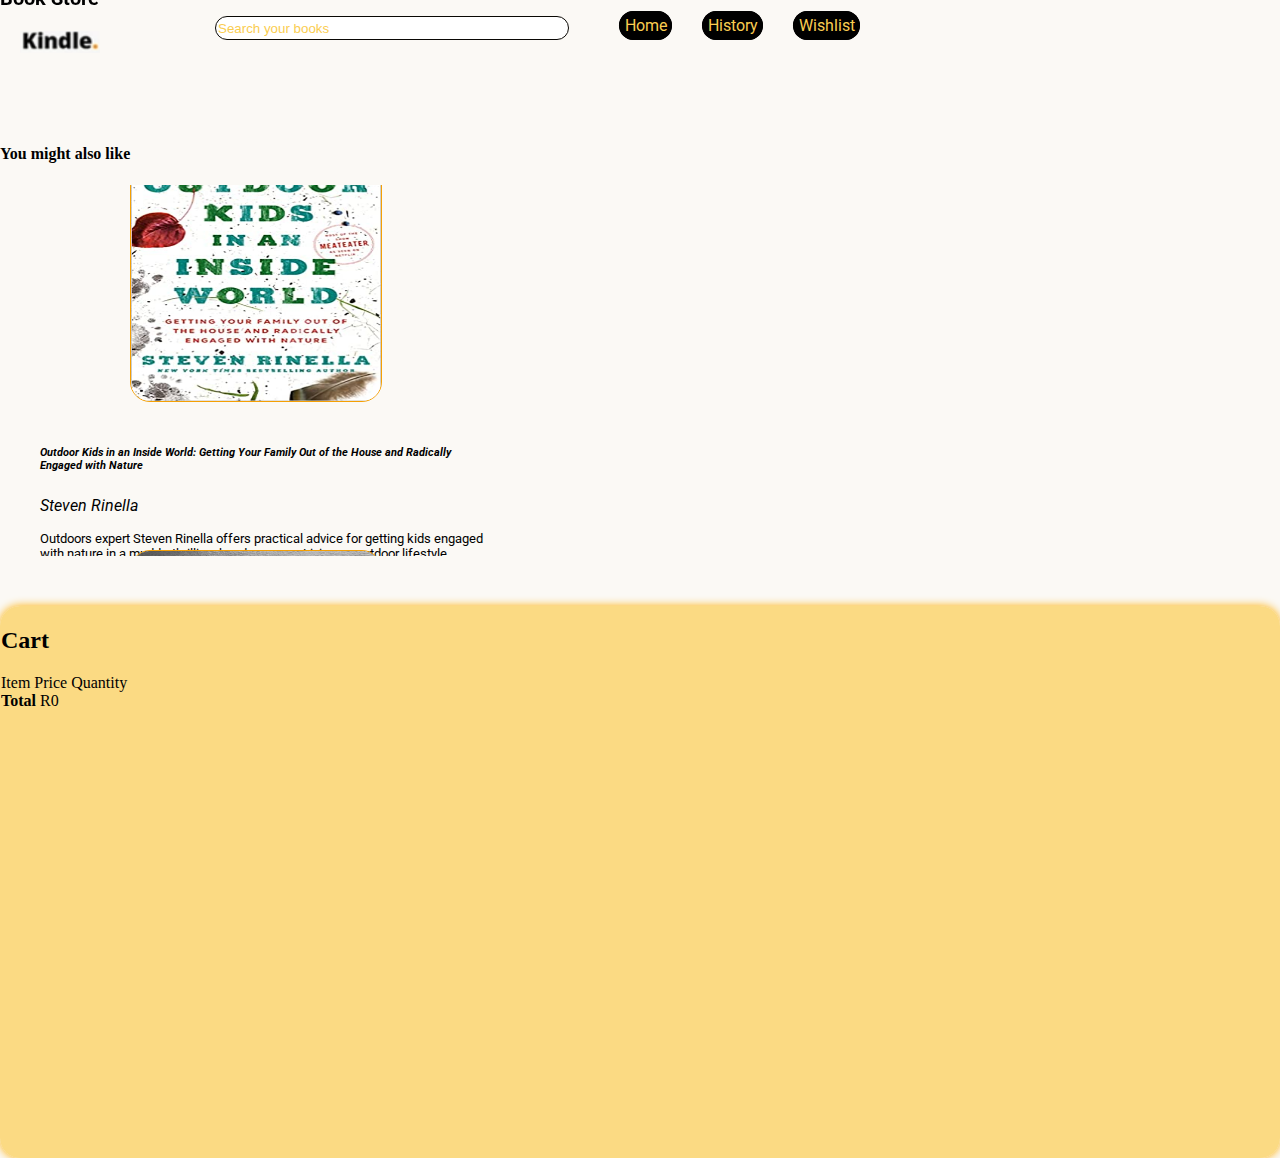
<file: cart.html>
<!DOCTYPE html>
<html>
    <head>
        <meta charset="UTF-8">
        <meta http-equiv="X-UA-Compatible" content="IE=edge">
        <meta name="viewport" content="width=device-width, initial-scale=1.0">
        <meta name="decription" content="kindle-library-cart HTML,CSS,JavaScript">
        <meta name="author" content="K Modibedi">

        <title>Kindle Library-Store</title>
       
        <link rel="preconnect" href="https://fonts.googleapis.com">
        <link rel="preconnect" href="https://fonts.gstatic.com" crossorigin>
        <link href="https://fonts.googleapis.com/css2?family=Roboto:ital,wght@0,400;1,700&family=Work+Sans:ital,wght@1,900&display=swap" rel="stylesheet">
        <!-- CSS only -->
        <link href="https://cdn.jsdelivr.net/npm/bootstrap@5.2.0-beta1/dist/css/bootstrap.min.css" rel="stylesheet" integrity="sha384-0evHe/X+R7YkIZDRvuzKMRqM+OrBnVFBL6DOitfPri4tjfHxaWutUpFmBp4vmVor" crossorigin="anonymous">
        <link rel="stylesheet" href="style.css" />
    </head>
    <body class="cart-body">
        <nav class="navbar justify-content-between" >
            <img src="/images/kindle logo.png"  width="80px" align=left alt="kindle-logo" class="kindle-logo">
            <ul class="navbar justify-content-end">
                <li class="navbar-item">
                    <input type="text" placeholder="Search your books" class="search-cart">
                </li>
                <li class="navbar-item">
                <a class="navbar-link" href="/landing-page.html">Home</a>
                </li>
                <li class="navbar-item">
                <a class="navbar-link" href="/history.html">History</a>
                </li>
                <li class="navbar-item"> 
                <a class="navbar-link" href="">Wishlist</a>
                </li>
            </ul>
        </nav>
        <section class="container content-section shop-items">
                <div>
                    <h2 class="section-header">Book Store</h2><br><h4>You might also like</h4>
                </div>  
                <div id="carouselExampleControlsNoTouching" class="carousel slide" data-bs-touch="false" data-bs-interval="false">
                    <div class="carousel-inner">
                      <div class="carousel-item active">
                        <div class="card shop-item">
                            <img src="/images/book-1 cover.jpg" class="card-img-top shop-item-image" alt="book-cover">
                            <ul class="shop-item-details book-description">
                              <li><h6 class="card-title shop-item-title">Outdoor Kids in an Inside World: Getting Your Family Out of the House and Radically Engaged with Nature</h6></li>
                              <li><p class="card-text">Steven Rinella</p></li>
                              <li><p class="description">Outdoors expert Steven Rinella offers practical advice for getting kids engaged with nature in a muddy, thrilling, hands-on way. Living an outdoor lifestyle fosters an insatiable curiosity about the world around them, confidence and self-sufficiency, and a lifelong sense of stewardship of the natural world.</p></li>
                            </ul>
                            <ul class="list-group list-group-flush shop-item-details">
                              <li class="ratings-cart">
                                <img src="/images/star-full.png" width="10px">
                                <img src="/images/star-full.png" width="10px">
                                <img src="/images/star-full.png" width="10px">
                                <img src="/images/star-full.png" width="10px">
                                <img src="/images/star-full.png" width="10px">
                                <br>4,9 (142 reviews)</li>
                              <li><p class="description">ISBN-13: 9780593129661</p></li>
                              <li><button type="button" class="genre-button genre-button-cart">Parenting</button></li>
                              <li class="shop-item-price">Price: R280.89</li>
                              <li>
                               <button class="btn btn-dark shop-item-button"type="button">Add To Cart</button>
                               <button class="btn btn-dark" type="button">Wishlist</button>
                              </li>
                            </ul>
                          </div>
                        </div>
                      </div>
                      <div class="carousel-inner">
                        <div class="carousel-item active">
                          <div class="card shop-item">
                              <img src="/images/book-2 cover.jpg" class="card-img-top shop-item-image" alt="book-cover">
                              <ul class="shop-item-details book-description">
                                <li><h6 class="card-title shop-item-title">Finding Me: A Memoir</h6></li>
                                <li><p class="card-text">Viola Davis</p></li>
                                <li><p class="description">Finding Me tells the story of Viola, a young woman who ran away from her history until she made the life-changing decision to stop running and rediscover who she was before the world labeled her. The book is a type of love letter to oneself.</p></li>
                              </ul>
                              <ul class="list-group list-group-flush shop-item-details">
                                <li class="ratings-cart">
                                  <img src="/images/star-full.png" width="10px">
                                  <img src="/images/star-full.png" width="10px">
                                  <img src="/images/star-full.png" width="10px">
                                  <img src="/images/star-full.png" width="10px">
                                  <img src="/images/star-full.png" width="10px">
                                  <br>4,8 (2 399 reviews)
                                </li>
                                <li><p class="description">ISBN-13: 9780063037328</p></li>
                                <li><button type="button" class="genre-button genre-button-cart">Biographies</button></li>
                                <li class="shop-item-price">Price: R293.40</li>
                                <li>
                                 <button class="btn btn-dark shop-item-button"type="button">Add To Cart</button>
                                 <button class="btn btn-dark" type="button">Wishlist</button>
                                </li>
                              </ul>
                            </div>
                          </div>
                        </div>
                        <div class="carousel-inner">
                          <div class="carousel-item active">
                            <div class="card shop-item">
                                <img src="/images/book-3 cover.jpg" class="card-img-top shop-item-image" alt="book-cover">
                                <ul class="shop-item-details book-description">
                                  <li><h6 class="card-title shop-item-title">This Will Not Pass: Trump, Biden, and the Battle for America's Future</h6></li>
                                  <li><p class="card-text">Jonathan Martin</p></li>
                                  <li><p class="description">Book offers stunning, in-the-room account of an 18-month crisis in American democracy. Exposes degree to which two-party system has been strained to the point of disintegration. The book asks the vitally important question: Can American democracy, as we know it, ever work again?</p></li>
                                </ul>
                                <ul class="list-group list-group-flush shop-item-details">
                                  <li class="ratings-cart">
                                    <img src="/images/star-full.png" width="10px">
                                    <img src="/images/star-full.png" width="10px">
                                    <img src="/images/star-full.png" width="10px">
                                    <img src="/images/star-full.png" width="10px">
                                    <img src="/images/star-half.png" width="10px">
                                    <br>4,3 (671 reviews)
                                  </li>
                                  <li><p class="description">ISBN-13: 9781982172480</p></li>
                                  <li><button type="button" class="genre-button genre-button-cart">Politics</button></li>
                                  <li class="shop-item-price">Price: R326.97</li>
                                  <li>
                                   <button class="btn btn-dark shop-item-button"type="button">Add To Cart</button>
                                   <button class="btn btn-dark" type="button">Wishlist</button>
                                  </li>
                                </ul>
                              </div>
                            </div>
                          </div>
                          <div class="carousel-inner">
                            <div class="carousel-item active">
                              <div class="card shop-item">
                                  <img src="/images/book-4 cover.jpg" class="card-img-top shop-item-image" alt="book-cover">
                                  <ul class="shop-item-details book-description">
                                    <li><h6 class="card-title shop-item-title">22 Seconds (Women's Murder Club, 22)</h6></li>
                                    <li><p class="card-text">James Patterson</p></li>
                                    <li><p class="description">Sergeant Lindsay Boxer's top informant tips her to a case that hits disturbingly close to home. All former cops have the same warning scrawled on their bodies:You talk, you die. Now it's her turn to choose between life and death.</p></li>
                                  </ul>
                                  <ul class="list-group list-group-flush shop-item-details">
                                    <li class="ratings-cart">
                                      <li class="list-group-item ratings-cart">
                                        <img src="/images/star-full.png" width="10px">
                                        <img src="/images/star-full.png" width="10px">
                                        <img src="/images/star-full.png" width="10px">
                                        <img src="/images/star-full.png" width="10px">
                                        <img src="/images/star-half.png" width="10px">
                                        <br>4,5 (5 838 reviews)
                                      </li>
                                    <li><p class="description">ISBN-13: 9780316499378</p></li>
                                    <li><button type="button" class="genre-button genre-button-cart">Thriller</button></li>
                                    <li class="shop-item-price">Price: R237.35</li>
                                    <li>
                                     <button class="btn btn-dark shop-item-button"type="button">Add To Cart</button>
                                     <button class="btn btn-dark" type="button">Wishlist</button>
                                    </li>
                                  </ul>
                                </div>
                              </div>
                            </div>
                            <div class="carousel-inner">
                              <div class="carousel-item active">
                                <div class="card shop-item">
                                    <img src="/images/book-5 cover.jpg" class="card-img-top shop-item-image" alt="book-cover"> 
                                    <ul class="shop-item-details book-description">
                                      <li><h6 class="card-title shop-item-title">Cat Kid Comic Club: On Purpose: A Graphic Novel (Cat Kid Comic Club #3): From the Creator of Dog Man</h6></li>
                                      <li><p class="card-text">Dav Pilkey</p></li>
                                      <li><p class="description">Dav Pilkey's mini comics showcase each baby frog's perspective and individual art style. Award-winning author and illustrator Dav Pilkey uses a variety of techniques to illustrate each frog's creative purpose. Readers of all ages will enjoy this fun, exciting, and purposeful graphic novel adventure.</p></li>
                                    </ul>
                                    <ul class="list-group list-group-flush shop-item-details">
                                      <li class="ratings-cart">
                                        <img src="/images/star-full.png" width="10px">
                                        <img src="/images/star-full.png" width="10px">
                                        <img src="/images/star-full.png" width="10px">
                                        <img src="/images/star-full.png" width="10px">
                                        <img src="/images/star-full.png" width="10px">
                                        <br>4,8 (1 737 reviews)
                                      </li>
                                      <li><p class="description">ISBN-13: 9781338801941</p></li>
                                      <li><button type="button" class="genre-button genre-button-cart">Children's</button></li>
                                      <li class="shop-item-price">Price: R143.93</li>
                                      <li>
                                       <button class="btn btn-dark shop-item-button"type="button">Add To Cart</button>
                                       <button class="btn btn-dark" type="button">Wishlist</button>
                                      </li>
                                    </ul>
                                  </div>
                                </div>
                              </div>
                              <div class="carousel-inner">
                                <div class="carousel-item active">
                                  <div class="card shop-item">
                                      <img src="/images/book-6 cover.jpg" class="card-img-top shop-item-image" alt="book-cover">
                                      <ul class="shop-item-details book-description">
                                        <li><h6 class="card-title shop-item-title">Dream Town (An Archer Novel)</h6></li>
                                        <li><p class="card-text">David Baldacci</p></li>
                                        <li><p class="description">Aloysius Archer investigates the mysterious disappearance of Eleanor Lamb, a screenwriter. Archer's investigation will take him from mob-ridden Las Vegas to glamorous Hollywood. He'll also explore the darkest corners of L.A., where corrupt cops are more corrupt than the criminals.</p></li>
                                      </ul>
                                      <ul class="list-group list-group-flush shop-item-details">
                                        <li class="ratings-cart">
                                          <img src="/images/star-full.png" width="10px">
                                          <img src="/images/star-full.png" width="10px">
                                          <img src="/images/star-full.png" width="10px">
                                          <img src="/images/star-full.png" width="10px">
                                          <img src="/images/star-half.png" width="10px">
                                          <br>4,4 (8 830 reviews)</li>
                                        <li><p class="description">ISBN-13: 9781538719770</p></li>
                                        <li><button type="button" class="genre-button genre-button-cart">Mystery</button></li>
                                        <li class="shop-item-price">Price: R299.70</li>
                                        <li>
                                         <button class="btn btn-dark shop-item-button"type="button">Add To Cart</button>
                                         <button class="btn btn-dark" type="button">Wishlist</button>
                                        </li>
                                      </ul>
                                    </div>
                                  </div>
                                </div>
                                <div class="carousel-inner">
                                  <div class="carousel-item active">
                                    <div class="card shop-item">
                                        <img src="/images/book-7 cover.jpg" class="card-img-top shop-item-image" alt="book-cover">
                                        <ul class="shop-item-details book-description">
                                          <li><h6 class="card-title shop-item-title">Overkill</h6></li>
                                          <li><p class="card-text">Sandra Brown</p></li>
                                          <li><p class="description">Zach Bridger is asked to decide whether his ex-wife should be kept alive or put on life support. If she were to die, Eban could be retried on a new charge of murder. In order for that to happen, Zach would have to kill her. If her condition were to change, Eban could be retried on a new charge of murder.</p></li>
                                        </ul>
                                        <ul class="list-group list-group-flush shop-item-details">
                                          <li class="ratings-cart">
                                            To Be Published (16 August 2022)
                                          </li>
                                          <li><p class="description">ISBN-13: 9781538752012</p></li>
                                          <li><button type="button" class="genre-button genre-button-cart">Thriller</button></li>
                                          <li class="shop-item-price">Price: R404.25</li>
                                          <li>
                                            <button class="btn btn-dark shop-item-button"type="button">Add To Cart</button>
                                           <button class="btn btn-dark" type="button">Wishlist</button>
                                          </li>
                                        </ul>
                                      </div>
                                    </div>
                                  </div>
                                  <div class="carousel-inner">
                                    <div class="carousel-item active">
                                      <div class="card shop-item">
                                          <img src="/images/book-8 cover.jpg" class="card-img-top shop-item-image" alt="book-cover">
                                          <ul class="shop-item-details book-description">
                                            <li><h6 class="card-title shop-item-title">This Time Tomorrow: A Novel</h6></li>
                                            <li><p class="card-text">Emma Straub</p></li>
                                            <li><p class="description">Alice wakes up one morning to find herself back in 1996, reliving her 16th birthday. She is reunited with her charming, charming, 40-something version of her father. Now armed with a new perspective on her own life and his, some past events take on new meaning.</p></li>
                                          </ul>
                                          <ul class="list-group list-group-flush shop-item-details">
                                            <li class="ratings-cart">
                                              <img src="/images/star-full.png" width="10px">
                                              <img src="/images/star-full.png" width="10px">
                                              <img src="/images/star-full.png" width="10px">
                                              <img src="/images/star-full.png" width="10px">
                                              <img src="/images/star-half.png" width="10px">
                                              <br>4,2 (603 reviews)
                                            </li>
                                            <li><p class="description">ISBN-13: 9780525539001</p></li>
                                            <li><button type="button" class="genre-button genre-button-cart">Fiction</button></li>
                                            <li class="shop-item-price">Price: R286.10</li>
                                            <li>
                                             <button class="btn btn-dark shop-item-button"type="button">Add To Cart</button>
                                             <button class="btn btn-dark" type="button">Wishlist</button>
                                            </li>
                                          </ul>
                                        </div>
                                      </div>
                                    </div>
                                    <button class="carousel-control-prev" type="button" data-bs-target="#carouselExampleControlsNoTouching" data-bs-slide="prev">
                                      <span class="carousel-control-prev-icon arrows" aria-hidden="true"></span>
                                      <span class="visually-hidden">Previous</span>
                                    </button>
                                    <button class="carousel-control-next" type="button" data-bs-target="#carouselExampleControlsNoTouching" data-bs-slide="next">
                                      <span class="carousel-control-next-icon arrows" aria-hidden="true"></span>
                                      <span class="visually-hidden">Next</span>
                                    </button>
                                  </div>   
        </section>          
        <section class="container content-section cart-container">
          <h2 class="section-header-cart">Cart</h2>
            <div class="cart-row">
                <span class="cart-item cart-header cart-column">Item</span>
                <span class="cart-price cart-header cart-column">Price</span>
                <span class="cart-quantity cart-header cart-column">Quantity</span>
            </div>
            <div class="cart-items">
            </div>
            <div class="cart-total">
                <strong class="cart-total-title">Total</strong>
                <span class="cart-total-price">R0</span>
            </div>    
        </section>
        <script type="text/javascript" src="/cart.js" async></script>
        <!-- JavaScript Bundle with Popper -->
        <script src="https://cdn.jsdelivr.net/npm/bootstrap@5.2.0-beta1/dist/js/bootstrap.bundle.min.js" integrity="sha384-pprn3073KE6tl6bjs2QrFaJGz5/SUsLqktiwsUTF55Jfv3qYSDhgCecCxMW52nD2" crossorigin="anonymous"></script> 
    </body>
</html>
</file>
<file: style.css>
body {
    margin: 0;
    padding: 0;
    font-style: 'Roboto', sans-serif;
}
    
/* landing page styling */
.grid-container {
    display: grid;
    grid-template-columns: repeat(6, 1fr);
    grid-template-rows: repeat(6, 1fr);
    grid-template-areas: 
    "card-1 card-4 card-4 card-4 card-4 card-4"
    "card-1 card-5 card-5 card-5 card-5 card-5"
    "card-1 card-5 card-5 card-5 card-5 card-5"
    "card-2 card-6 card-6 card-6 card-6 card-7"
    "card-2 card-6 card-6 card-6 card-6 card-7"
    "card-3 card-6 card-6 card-6 card-6 card-7";
    gap: none;
    
    background-color: #FBF9F5;
    width: 180em;
    height: 118vh;
    max-width: 100%;
    max-height: 100%;
    overflow: hidden;
    scroll-behavior: none;
}
.card {
    margin: center;
}
.profile-container{
    grid-area: "card-1";
    Background-image: linear-gradient(to right, #FBF9F5, #d2c2a6, #dad1ab);
    grid-column: 1/2;
    grid-row: 1/4;
    align-items: center;
    border-top-right-radius: 10%;
    border-bottom-right-radius: 10%;
    margin: 15px 55px 280px 0;
    overflow: hidden;
    position:static;
}
.profile-container-image {
    border: 0.3px;
    border-radius: 20%;
    margin-left: 60px;
    margin-top: 30px;
    width: 80px; 
    height: 80px;
}
.profile-text {
    margin-left: 60px;
    line-height: 12pt;
   
}
.profile-container h1 {
    font-family: 'Roboto', serif;
    font-weight: bolder;
    font-size: 25px;

}
.profile-container p {
    font-size: 23px;
    line-height: 20pt;
}
.nav-container {
    grid-area: "card-2";
    grid-column: 1/2;
    grid-row: 4/5;
    background-color: #FBF9F5;
    margin-top: -200px;
    margin-left: 50px;
    font-family: 'Roboto', serif;
    font-weight: 400;
    font-size: 17.5px;
    overflow: hidden;
    position:static;
}
.nav-img {
    width: 25px;    
}
.logo {
    grid-area: "card-3";
    grid-column: 1/2;
    grid-row: 5/6;
    background-color: #FBF9F5;
    margin-left: 10px;
    margin-top: 50px;
    width: 130px;
    overflow: hidden;
    position:static;
}
.top-right{
    grid-area: "card-4";
    grid-column: 2/7;
    grid-row: 1/2;
    background-color: #FBF9F5;
    padding-left: 10px;
    padding-right: 10px;
    font-weight: 400;
    text-decoration: none;
    font-family: 'Roboto', sans-serif;
    margin-top: -10px;
    overflow: hidden;
    margin-bottom: 50px;
    position:static;
}
.link-right {
    padding-right: 30px;
    padding-bottom: 35px;
}
a {
    text-decoration: none;
    -webkit-text-fill-color: #000000;

} 
.search-box  input{
    border: none;
    border-radius:10px;
    padding-right:25px;
    -webkit-text-fill-color: rgb(138, 132, 132);
}
.search-box {
    width: 95px;
    height: 15px;
    justify-content: space-around;
    border: 0.8px solid #f0eeea;
    background-color: #ffffff;
    border-radius: 30px;
    margin-right: 45px;
    
}
.sup {
    font-size: 45px;
    -webkit-text-fill-color: rgb(245, 160, 3);
    font-weight: bold;
    
}
.search-button {
border-radius: 10px;
padding-right: 12px;
}
/*****************************************************************styling for scroller****************************************************/
.booklist {
    grid-area: "card-5";
    grid-column: 2/7;
    grid-row: 2/4;
    display: flex;
    justify-content: center;
    align-items: center;
    margin-bottom:100px;
    background-color: #FBF9F5;
    /*overflow: hidden;*/
}
.booklist .heading {
    margin-top: -300px;
    width: 350px;
    font-family: 'Roboto', serif;
    font-size: 13pt;
    font-weight: bold;
}
.horizontal-scroll{
    width: 100rem;
    height: 220px;
    background-color: #FBF9F5;
    border-radius: 5px;
    display: flex;
    flex-direction: row;
    justify-content: left;
    align-items: center;
    position: relative;
    overflow: hidden;
    margin-top: 30px;
    scroll-behavior: smooth;
    margin-left: -300px;
    
}
.button-next-prev button{
   justify-items: space-between;
    display: flex;
    width: 20px;
    height: 20px;
    margin-top: 10px;
    margin-bottom: 10px;
    border: 0;
    border-radius: 60%;
    z-index: 1;
    cursor: pointer;
    background-color: transparent;
}
.button-next-prev img {
    width: 30px;
    height: 20px;
  
}
.button-next {
    margin-left: -295px;
    z-index: 1;
    position: fixed;
}
.button-prev {
    margin-left: 1030px;
    z-index: 1;
    position: fixed;
}
.horizontal-scroll::before {
    position: sticky;
    content: "";
    left: 0;
    top: 0;
    z-index: 99;
    height: 110%;
    width: 80px;
    background-color: linear-gradient(90deg, rgb(182, 182, 182), transparent);
    position: absolute;
    overflow: hidden;
}
.horizontal-scroll::after {
    position: sticky;
    content: "";
    right: 0;
    top: 0;
    z-index: 99;
    height: 110%;
    width: 80px;
    overflow: hidden;
    background-image: linear-gradient(-90deg, rgb(182, 182, 182), transparent);
}
.card-book{
    height: 170px;
    width: 850px;
    gap: 120px;
    border-radius: 10%;
    margin-right: 5px;
    margin-left: 15px;
    margin-bottom: -30px;
}
.book-cover {
    width:350px;
}
.book-cover img {
    width:100px;
    height:180px;
    border-radius: 12%;
    margin-top: -30px;
    margin-left: 15px;
}
.card-details {
    margin-left: 150px;
    margin-top: -110px;
    margin-bottom: 180px;
    -webkit-text-fill-color: #dfe3e9;
    font-style: oblique;
    text-shadow: black;

}
.card-details h3 {
    font-size: 13pt;
}
.card-details p {
    font-size: 8pt;
}
.card-1 {
    background-image: linear-gradient(to right, rgb(249, 207, 207), #4d770d);
}
.card-2 {
    background-image: linear-gradient(to right, #f8d135, #e16201);
}
.card-3 {
    background-image: linear-gradient(to right, #2e9bd6, #050e1e);
 
}
.card-4 {
    background-image: linear-gradient(to right, rgb(6, 157, 18), #cd3d09);

}
.card-5 {
    background-image: linear-gradient(to right, #ab614d, #d42c07);

}
.card-6 {
    background-image: linear-gradient(to right, #11d4ce, #e1cd30);

}
.card-7 {
    background-image: linear-gradient(to right, #abbeb1, #181604);

}
.card-8 {
    background-image: linear-gradient(to right, #1965a3, #2e7903);

}
.card-9 {
    background-image: linear-gradient(to right, #8c1b9b, #d85a11);

}
.card-10 {
    background-image: linear-gradient(to right, #17a094, #f1df52);

}
.new-books {
    grid-area: "card-6";
    grid-column: 2/6;
    grid-row: 3/6;
    background-color: #FBF9F5;
    justify-items: center;
    align-items: flex-start;
    margin-top: 100px;
}
.book-container{
    width: 100%;
    height: 450px;
    display: flex;
    justify-content: center;
    align-items: center;
    background: #FBF9F5;
    perspective: 1000px;
}

.card-new {
    width: 300px;
    height: 400px;
    position: relative;
    transform-style: preserve-3d;
    transition: 1s;
    margin-top: -65px;
    
}
.card-img-new {
    position: relative;
    width: 100px;
    height: 120px;
    border-radius: 20px;
    transform: translateZ(40px);
    margin-left: 45px;
}
.card-img-new img {
    border-radius: 20px;
}
.card-body{
    position: absolute;
    top: 50%;
    left: 50%;
    transform: translate3d(-50%, -50%, -40px) rotateY(180deg);
    width: 100%;
    height: 100%;
    border-radius: 20px;
    overflow: hidden;
    border: 1px solid transparent;
}
.card-body {
    backface-visibility: hidden;
}
.card-new:hover{
    transform: rotateY(180deg);
    
}
.new-1 {
    background-image: linear-gradient(#9E7F78, #D6C8C2, #FDF8F8);

}
.new-2 {
    background-image: linear-gradient(#4B4B4B, #5D5D5D, #C5C5C5);

}
.new-3 {
    background-image: linear-gradient(#841D25, #bb4c61, #C43F49);

}
.new-4 {
    background-image: linear-gradient(#A17F3B, #DFBC7E, #AE9180);

}
.new-5 {
    background-image: linear-gradient(#F06236, #e79a00, #0f5ca0);

}
.content{
    position: relative;
    opacity: 0;
    transition: .2s;
    padding: 40px 10px;
    text-align: center;
}

.title{
    font-size: 60px;
    margin-bottom: 20px;
    color: #292929;
    text-transform: uppercase;
}

.card-new:hover .content{
    opacity: 1;
    transition-delay: .2s;
}
.genre-button {
    border: 1px solid transparent;
    border-radius: 30px;
    background-color: #b8b7b7;
    font-family: 'Roboto', serif;
    font-size: 10pt;
    font-weight: 600;
    -webkit-text-fill-color: #363636;
}
.content {
    margin-top: -50px;
}
.book-title-flip {
    font-size: 14px;
}
.description {
    font-size: 13px;
}
.ratings {
    font-size: 12px;

}
.price {
    font-size:12px;
}
.buy {
    
        border: 1px solid transparent;
        border-radius: 30px;
        background-color: rgb(250, 205, 81);
        font-family: 'Roboto', serif;
        font-size: 10pt;
        font-weight: 600;
        -webkit-text-fill-color: #000000;

}
.buy:hover {
    background-color: #000000;
    -webkit-text-fill-color: #f7a101;    
}
.like {
    border: 1px solid transparent;
    border-radius: 30px;
    background-color: #000000;
    font-family: 'Roboto', serif;
    font-size: 10pt;
    font-weight: 600;
    -webkit-text-fill-color: #f7a101;    
}
.like:hover {
    background-color: rgb(250, 205, 81);
    -webkit-text-fill-color: #000000;
}
.author-list {
    grid-area: "card-7";
    grid-column: 6/8;
    grid-row: 4/6;
    background-color: #cad1e0;
    border: 1px solid;
    border-top-left-radius: 10%;
    border-bottom-left-radius: 10%;
    border-color: #cad1e0;
    margin-top: -35px;
    padding-top: 25px;
    margin-bottom: 55px;
    font-family: 'Roboto', serif;
    font-weight: 300;
    font-size: 11pt;
}
.author-list-table {
    margin-top: 5px;
    padding-left: 25px;
}
.author-list-table img {
    border: 1px solid #c0bfbe;
    border-radius: 80%;
    width: 60px;
}
.cart-icon {
    border: 1px solid transparent;
    border-radius: 40%;
    padding: 10px;
}
.cart-icon:hover {
    border: 1px solid #000000;
    border-radius: 40%;
    background-color: #000000;
    padding: 10px;
}

/** Login form styling **/
.login-back {
    background-color: black;
    overflow: hidden;
    display: block;
}
.login-register-background {
    background-color: #fcfcfc;
    width: 550px;
    height: 750px;
    border-radius: 30px;
    opacity: 0.8;
    margin: 100px 550px;
    -webkit-text-fill-color: rgb(245, 160, 3);
    position: relative;
    padding-top: 60px;
    max-width: 550px;
    max-height: 100%;
    margin-bottom: 150px;
}
.form-login {
    display: grid;
    grid-template-rows: 100px repeat(5, 50px);
    grid-template-areas: 
    "item-1"
    "item-2"
    "item-3"
    "item-4"
    "item-5";
    gap: 10px;

    background-color: transparent;
    width: 450px;
    margin-left: 50px;
    margin-top: 50px;
    padding-top: 10px;
    justify-content: center;
}
#items {
    width: 400px;
    height: 50px;
    border-radius: 30px;
}
.login-button{
    text-transform: capitalize;
    border: 1px solid rgb(75, 50, 5);
    border-radius: 10px;
    width: 150px;
    margin-left: 130px;
}
.login-button:hover {
    background: rgb(255, 166, 0);
    border-color: rgb(255, 166, 0);
    -webkit-text-fill-color: #ffffff;
}
.heading-login {
    font-size: 4rem;
    align-items: center;
}
.logo-login {
    margin-left: 150px;
}
.form-login a:hover {
    -webkit-text-fill-color: rgb(255, 94, 0);
}
 /* registration form styling*/
 .reg-background {
    background-color: black;
    overflow: hidden;
    display: block;
 }
 .form-register {
    background-color: #fcfcfc;
    width: 550px;
    height: 850px;
    border-radius: 30px;
    opacity: 0.8;
    margin: 20px 550px;
    -webkit-text-fill-color: rgb(245, 160, 3);
    position: relative;
    padding-top: 40px;
    max-width: 550px;
    margin-bottom: 150px;
 }
 .inner-form {
    display: grid;
    grid-template-rows: 45px repeat(9, 45px);
    grid-template-areas: 
    "item-1"
    "item-2"
    "item-3"
    "item-4"
    "item-5"
    "item-6"
    "item-7"
    "item-8"
    "item-9";
    gap: 15px;

    margin-bottom: 160px;
 }
 .placeholder{
    width: 400px;
    height: 50px;
    border-radius: 30px;
    margin-left: 65px;
}
.img-upload {
    width: 400px;
    height: 50px;
    margin-left: 75px;
}
.img-upload button {
    border: 2px solid rgb(75, 50, 5);
    border-radius: 30px;
}
.register {
    text-transform: capitalize;
    border: 1px solid rgb(75, 50, 5);
    border-radius: 10px;
    width: 150px;
    margin-left: 200px;
}
.register:hover {
    background: rgb(255, 166, 0);
    border-color: rgb(255, 166, 0);
    -webkit-text-fill-color: #ffffff;
}
.form-register a:hover {
    -webkit-text-fill-color: rgb(255, 94, 0);
}
.login-reglink {
    margin: 30px;
}
/*cart styling*/

.cart-body {
margin: 0;
padding: 0;
background-color: #FBF9F5;
max-height: 100vh;
max-width: 100vw;
overflow: hidden;
}
.navbar {
height: 40px;
position: static;
}
.navbar ul {
    padding-left: 100px;
    padding-right: 50px;
    display: flex;
}
.navbar-item{
    padding-left: 15px;
    padding-right: 15px;
    text-decoration: none;
    list-style: none;
}
.navbar img {
    margin-top: 15px;
    margin-left: 20px;
}
.navbar-link {
  padding-left: 1px;
  border: 5px solid #000000;
  background-color: #000000;
  border-radius: 18px;
  -webkit-text-fill-color: rgb(250, 205, 81);
  font-family: 'Roboto', sans-serif;
}
.navbar-link:hover {
    background-color: rgb(250, 205, 81);
    border: 5px solid rgb(250, 205, 81);
    -webkit-text-fill-color: #000000;
}
.search-cart {
    border-radius:10px;
    padding-right:100px;
    margin-right: 20px;
    -webkit-text-fill-color: rgb(250, 205, 81);
    border-radius: 50px;
    width: 250px;
    height: 20px;
    justify-content: space-around;
    border: 1px solid #0a0804;
}
.section-header {
    font-family: 'Roboto', sans-serif;
    font-weight: 700;
    font-size: 20px;
    margin-top: -120px;
    position: fixed;
    
}
.container {
    margin-top: 50px;
    height: 450px;
    overflow: hidden;
    scroll-behavior: smooth;
}
.carousel {
    overflow-y: hidden;
}
.card {
    flex-direction: row;
    justify-content: center;
    align-items: center;
    height: 450px;
    border-radius: 20px;
    width: 1250px;
    margin-top: -50px;
}
.card-img-top {
    width: 250px;
    height: 250px;
    margin: 15px;
    margin-left: 130px;
    border-radius: 20px;
    border: 1px solid rgb(245, 160, 3);
}
.book-description {
    height: 200px;
    width: 450px;
    font-family: 'Roboto', sans-serif;

}
.card-text{
    font-style: italic;
}
.card-title{
    font-style: oblique;
}
.genre-button-cart {
    background-color: #b8b7b7;

}
.btn-dark{
    width: 100px;
    height: 30px;
    font-size: 10pt;
    border-radius: 10px;
    margin-right: 10px;
    background-color: #000000;
    -webkit-text-fill-color: rgb(250, 205, 81);
    margin: 5px;
   
}
.btn-dark:hover {
    background-color: rgb(250, 205, 81);
    -webkit-text-fill-color: #000000;
    border: none;
}
.carousel-control-prev {
    border: darkorchid;
}
.cart-container {
    border: 1px solid transparent;
    height: 550px;
    border-radius: 20px;
    background-color: rgb(250, 205, 81, 0.699);
    box-shadow: 0 0 10px rgb(255, 174, 0);
    overflow-y: auto;

}
.list-group {
    margin-right: 95px;
    margin-left: 20px;
}
.list-group li{
    list-style: none;
    font-family: 'Roboto', sans-serif;
}
.book-description li {
    list-style: none;
}
 /*ends*/
</file>
